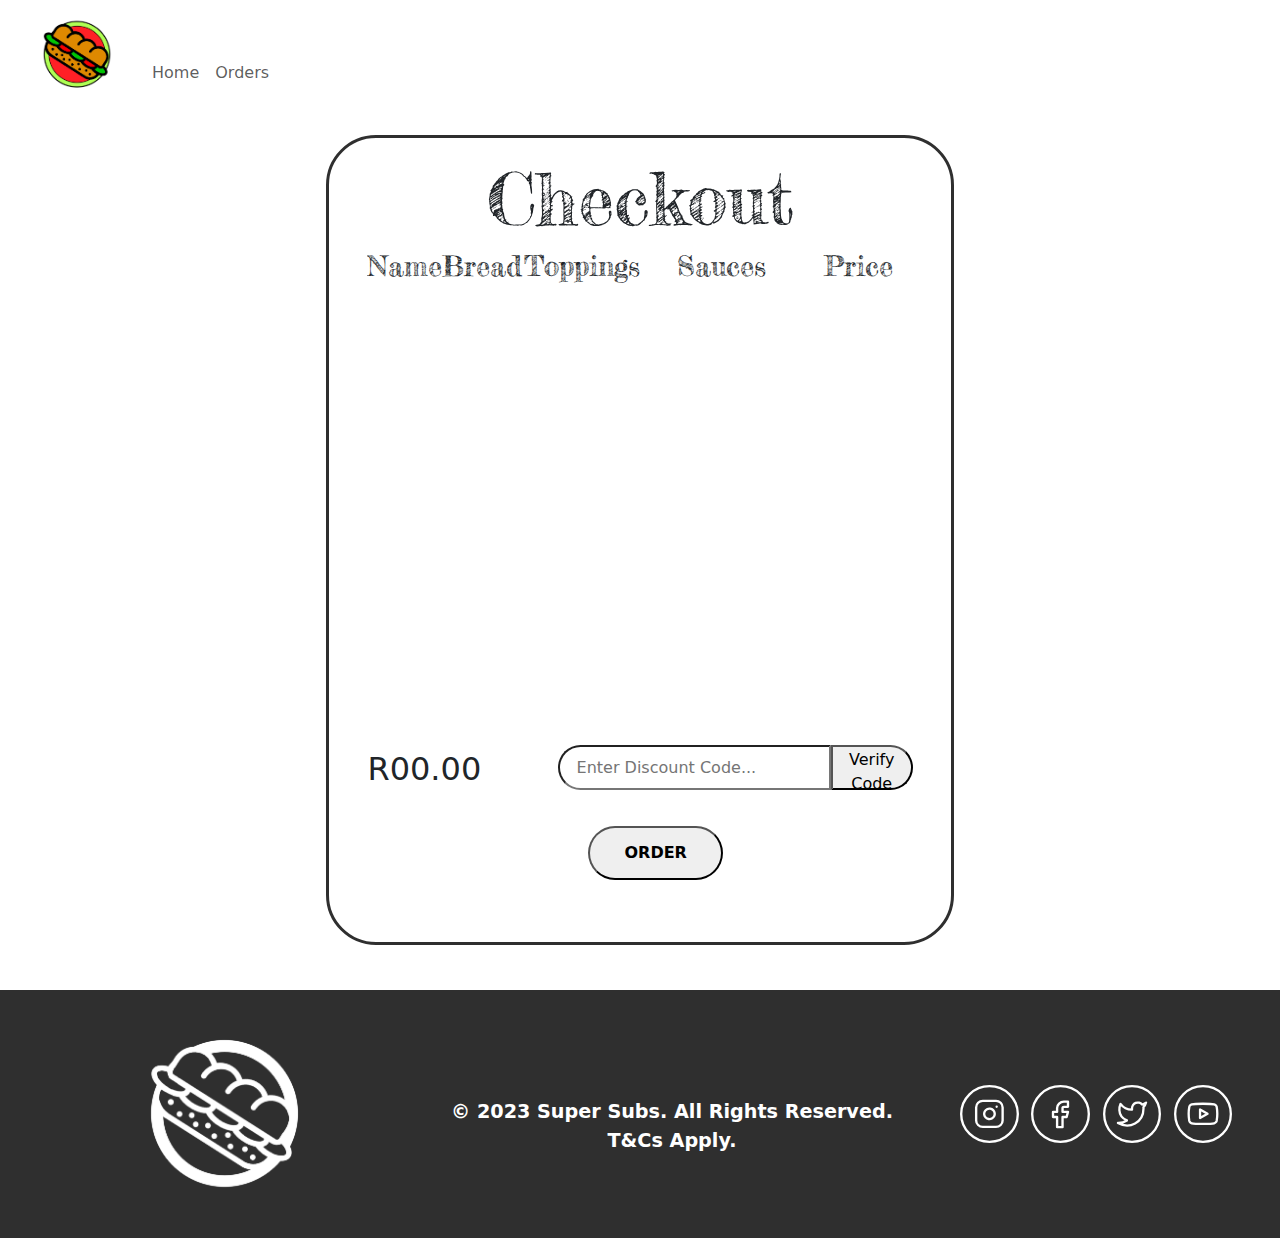
<file: pages/checkout.html>
<!DOCTYPE html>
<html lang="en">
<head>
    <meta charset="UTF-8">
    <meta http-equiv="X-UA-Compatible" content="IE=edge">
    <meta name="viewport" content="width=device-width, initial-scale=1.0">
    <title>Super Subs: Check Out</title>
    <!--External Documents-->
    <link rel="stylesheet" href="https://cdn.jsdelivr.net/npm/bootstrap@5.2.3/dist/css/bootstrap.min.css">
    <script src="https://cdn.jsdelivr.net/npm/bootstrap@5.2.3/dist/js/bootstrap.min.js"></script>
    <link rel="preconnect" href="https://fonts.googleapis.com">
    <link rel="preconnect" href="https://fonts.gstatic.com" crossorigin>
    <link href="https://fonts.googleapis.com/css2?family=Fredericka+the+Great&display=swap" rel="stylesheet">

    <!--Internal Documents-->
    <link rel="stylesheet" href="../css/checkout.css">
    <script src="../js/checkout.js"></script>

</head>
<body onload="orderLoad()">
    <nav>
        <div class="navigation">
            <nav class="navbar navbar-expand-lg navbar-light">
                <a class="navbar-brand" href="../index.html"><div class="logo"><img src="../assets/Logo.png"></div></a>
                <button class="navbar-toggler" type="button" data-toggle="collapse" data-target="#navbarSupportedContent" aria-controls="navbarSupportedContent" aria-expanded="false" aria-label="Toggle navigation">
                    <span class="navbar-toggler-icon"></span>
                </button>
              
                <div class="collapse navbar-collapse" id="navbarSupportedContent">
                  <ul class="navbar-nav mr-auto">
                    <li class="nav-item active">
                        <a class="nav-link" href="../index.html">Home</a>
                    </li>
                    <li class="nav-item">
                        <a class="nav-link" href="#">Orders</a>
                    </li>
                  </ul>
                </div>
            </nav>
        </div>
    </nav>
    <section>
        <div class="container-fluid checkout-container">
            <div class="row">
                <div class="col-12">
                    <div class="checkout">
                        <h1>Checkout</h1>
                        <div class="order-list">
                            <div class="headings">
                                <div class="subName"><h3>Name</h3></div>
                                <div class="subBread"><h3>Bread</h3></div>
                                <div class="subToppings"><h3>Toppings</h3></div>
                                <div class="subSauces"><h3>Sauces</h3></div>
                                <div class="subPrice"><h3>Price</h3></div>
                            </div>          
                            <div class="orderContainer" id="orderList">
                                
                            </div>
                        </div>
                        <div class="cost" id="costText"><p>R00.00</p></div>
                        <form>
                            <button type="button" onclick="verifyCode()">Verify Code</button>
                            <input type="number" id="couponCode" placeholder="Enter Discount Code...">
                        </form>
                        <div class="total"></div>
                        <button type="button" id="orderButton" onclick="processOrder()">ORDER</button>
                    </div>
                </div>
            </div>
        </div>
    </section>
    <footer>
        <div class="footerLogoContainer">
            <div class="footerLogo">
                <img src="../assets/Logo_Empty_White.png">
            </div>
        </div>
        <div class="copyright">
            <p><strong>© 2023 Super Subs. All Rights Reserved. T&Cs Apply.</strong></p>
        </div>
        <div class="socialGroupContainer">
            <a href="https://www.instagram.com/mugg_and_bean/"><div class="social"><img src="../assets/instagram_icon.svg"></div></a>
            <a href="https://www.facebook.com/MuggandBeanSA"><div class="social"><img src="../assets/facebook_icon.svg"></div></a>
            <a href="https://twitter.com/Mugg_and_Bean"><div class="social"><img src="../assets/twitter_icon.svg"></div></a>
            <a href="https://www.youtube.com/channel/UCMxLW91u2x5icTigTpeSAmQ"><div class="social"><img src="../assets/youtube_icon.svg"></div></a>
        </div>
    </footer>
</body>
</html>
</file>
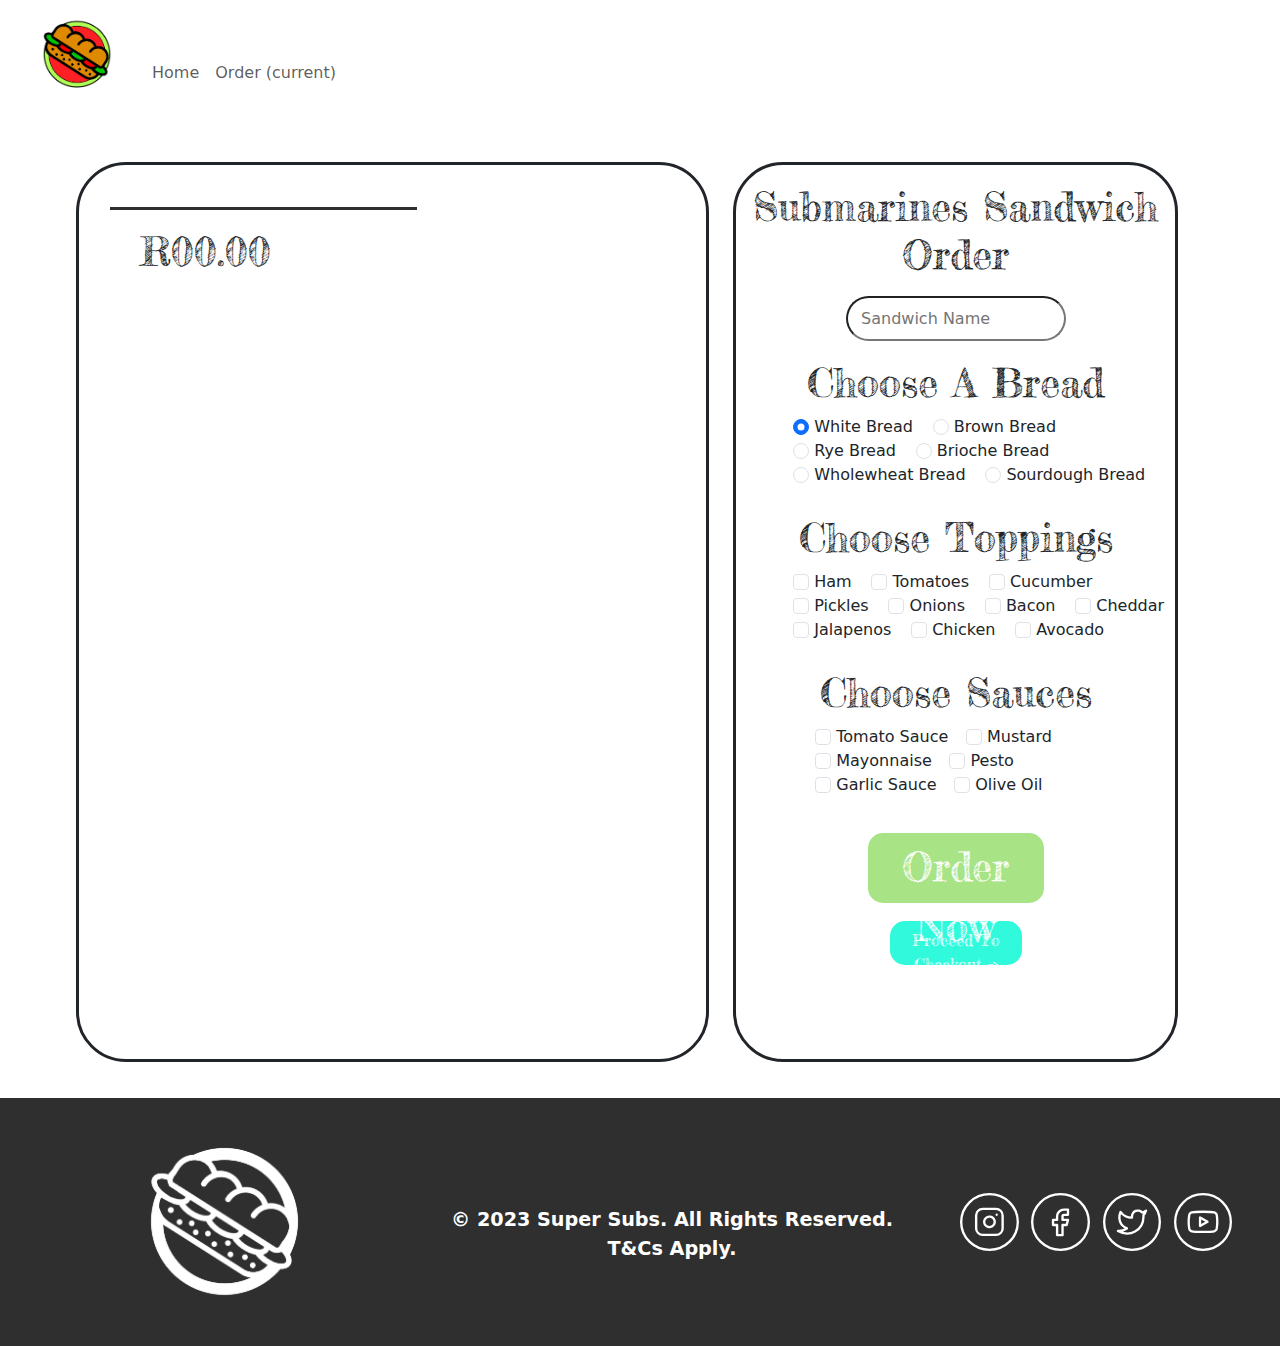
<file: pages/order.html>
<!DOCTYPE html>
<html lang="en">
<head>
    <meta charset="UTF-8">
    <meta http-equiv="X-UA-Compatible" content="IE=edge">
    <meta name="viewport" content="width=device-width, initial-scale=1.0">
    <title>Super Subs: Build Your Own Subs</title>
    <!--External Documents-->
    <link rel="stylesheet" href="https://cdn.jsdelivr.net/npm/bootstrap@5.2.3/dist/css/bootstrap.min.css">
    <script src="https://cdn.jsdelivr.net/npm/bootstrap@5.2.3/dist/js/bootstrap.min.js"></script>
    <link rel="preconnect" href="https://fonts.googleapis.com">
    <link rel="preconnect" href="https://fonts.gstatic.com" crossorigin>
    <link href="https://fonts.googleapis.com/css2?family=Fredericka+the+Great&display=swap" rel="stylesheet">

    <!--Internal Documents-->
    <link rel="stylesheet" href="../css/order.css">
    <script src="../js/order.js"></script>
    
</head>
<body>
    <nav>
        <div class="navigation">
            <nav class="navbar navbar-expand-lg navbar-light">
                <a class="navbar-brand" href="../index.html"><div class="logo"><img src="../assets/Logo.png"></div></a>
                <button class="navbar-toggler" type="button" data-toggle="collapse" data-target="#navbarSupportedContent" aria-controls="navbarSupportedContent" aria-expanded="false" aria-label="Toggle navigation">
                  <span class="navbar-toggler-icon"></span>
                </button>
              
                <div class="collapse navbar-collapse" id="navbarSupportedContent">
                  <ul class="navbar-nav mr-auto">
                    <li class="nav-item active">
                      <a class="nav-link" href="../index.html">Home</a>
                    </li>
                    <li class="nav-item">
                      <a class="nav-link" href="#">Order <span class="sr-only">(current)</span></a>
                    </li>
                  </ul>
                </div>
            </nav>
        </div>
    </nav>
    <section>
        <div class="container-fluid">
            <div class="row">
                <div class="col-7">
                    <div class="order">
                        <div class="row" id="ordersCards">

                        
                        </div>
                        <div class="orderTotal" id="orderTotal"><h3>R00.00</h3></div>
                    </div>
                </div>
                <div class="col-5">
                    <form class="order-options">
                        <h3>Submarines Sandwich<br>Order</h3>
                        <input class="sand-input" placeholder="Sandwich Name" id="subName">
                        <div class="bread-options">
                            <h3>Choose A Bread</h3>
                            <div class="bread-rad">
                                <div class="bread-check">
                                  <input class="form-check-input" type="radio" name="breadRadio" id="white" value="White Bread" checked data-cost=30>
                                  <label class="form-check-label" for="white">
                                      White Bread
                                  </label>
                                </div>
                      
                                <div class="bread-check">
                                  <input class="form-check-input" type="radio" name="breadRadio" id="brown" value="Brown Bread" data-cost=30>
                                  <label class="form-check-label" for="brown">
                                      Brown Bread
                                  </label>
                                </div>
                      
                                <div class="bread-check">
                                  <input class="form-check-input" type="radio" name="breadRadio" id="rye" value="Rye Bread" data-cost=45>
                                  <label class="form-check-label" for="rye">
                                      Rye Bread
                                  </label>
                                </div>

                                <div class="bread-check">
                                  <input class="form-check-input" type="radio" name="breadRadio" id="brioche" value="Brioche Bread" data-cost=40>
                                  <label class="form-check-label" for="brioche">
                                      Brioche Bread
                                  </label>
                                </div>

                                <div class="bread-check">
                                  <input class="form-check-input" type="radio" name="breadRadio" id="wholewheat" value="Wholewheat Bread" data-cost=35>
                                  <label class="form-check-label" for="wholewheat">
                                      Wholewheat Bread
                                  </label>
                                </div>

                                <div class="bread-check">
                                  <input class="form-check-input" type="radio" name="breadRadio" id="sourdough" value="Sourdough Bread" data-cost=35>
                                  <label class="form-check-label" for="sourdough">
                                      Sourdough Bread
                                  </label>
                                </div>
                            </div>
                        </div>

                        
                        <h3>Choose Toppings</h3>
                        <div class="toppings">
                            <div class="top-check">
                                <input class="form-check-input" name="toppings" type="checkbox" value="ham" id="ham" data-cost=12>
                                <label class="form-check-label" for="ham">
                                    Ham
                                </label>
                            </div>
                  
                            <div class="top-check">
                                <input class="form-check-input" name="toppings" type="checkbox" value="tomatoes" id="tomatoes" data-cost=8>
                                <label class="form-check-label" for="tomatoes">
                                    Tomatoes
                                </label>
                            </div>
                  
                            <div class="top-check">
                                <input class="form-check-input" name="toppings" type="checkbox" value="cucumber" id="cucumber" data-cost=12>
                                <label class="form-check-label" for="cucumber">
                                    Cucumber
                                </label>
                            </div>
                  
                            <div class="top-check">
                                <input class="form-check-input" name="toppings" type="checkbox" value="pickles" id="pickles" data-cost=10>
                                <label class="form-check-label" for="pickles">
                                    Pickles
                                </label>
                            </div>
                  
                            <div class="top-check">
                                <input class="form-check-input" name="toppings" type="checkbox" value="onions" id="onions" data-cost=10>
                                <label class="form-check-label" for="onions">
                                    Onions
                                </label>
                            </div>
                  
                            <div class="top-check">
                                <input class="form-check-input" name="toppings" type="checkbox" value="bacon" id="bacon" data-cost=9>
                                <label class="form-check-label" for="bacon">
                                    Bacon
                                </label>
                            </div>
                  
                            <div class="top-check">
                                <input class="form-check-input" name="toppings" type="checkbox" value="cheddar" id="cheddar" data-cost=10>
                                <label class="form-check-label" for="cheddar">
                                    Cheddar
                                </label>
                            </div>
                  
                            <div class="top-check">
                                <input class="form-check-input" name="toppings" type="checkbox" value="jalapenos" id="jalapenos" data-cost=12>
                                <label class="form-check-label" for="jalapenos">
                                    Jalapenos
                                </label>
                            </div>
                  
                            <div class="top-check">
                                <input class="form-check-input" name="toppings" type="checkbox" value="chicken" id="chicken" data-cost=15>
                                <label class="form-check-label" for="chicken">
                                    Chicken
                                </label>
                            </div>
  
                            <div class="top-check">
                                <input class="form-check-input" name="toppings" type="checkbox" value="avocado" id="avocado" data-cost=15>
                                <label class="form-check-label" for="avocado">
                                    Avocado
                                </label>
                            </div>
                  
                        </div>

                        <h3>Choose Sauces</h3>
                        <div class="sauces">
                            <div class="sauce-check">
                                <input class="form-check-input" name="sauces" type="checkbox" value="Tomato sauce" id="tomato" data-cost=8>
                                <label class="form-check-label" for="tomato">
                                    Tomato Sauce
                                </label>
                            </div>
                  
                            <div class="sauce-check">
                                <input class="form-check-input" name="sauces" type="checkbox" value="Mustard" id="mustard" data-cost=8>
                                <label class="form-check-label" for="mustard">
                                    Mustard
                                </label>
                            </div>
                  
                            <div class="top-check">
                                <input class="form-check-input" name="sauces" type="checkbox" value="Mayonnaise" id="mayonnaise" data-cost=8>
                                <label class="form-check-label" for="mayonnaise">
                                    Mayonnaise
                                </label>
                            </div>
                  
                            <div class="top-check">
                                <input class="form-check-input" name="sauces" type="checkbox" value="Pesto" id="pesto" data-cost=20>
                                <label class="form-check-label" for="pesto">
                                    Pesto
                                </label>
                            </div>
                  
                            <div class="top-check">
                                <input class="form-check-input" name="sauces" type="checkbox" value="Garlic Dressing" id="garlic" data-cost=10>
                                <label class="form-check-label" for="garlic">
                                    Garlic Sauce
                                </label>
                            </div>
                  
                            <div class="top-check">
                                <input class="form-check-input" name="sauces" type="checkbox" value="Olive Oil" id="olive" data-cost=15>
                                <label class="form-check-label" for="olive">
                                    Olive Oil
                                </label>
                            </div>
                  
                        </div>
                        <div class="order-button" onclick="orderAdd()">Order Now</div>
                        <div class="checkout-button" onclick="checkout()">Proceed To Checkout <strong>-></strong></div>
                    </form>
                </div>
            </div>
        </div>
    </section>
    <footer>
        <div class="footerLogoContainer">
            <div class="footerLogo">
                <img src="../assets/Logo_Empty_White.png">
            </div>
        </div>
        <div class="copyright">
            <p><strong>© 2023 Super Subs. All Rights Reserved. T&Cs Apply.</strong></p>
        </div>
        <div class="socialGroupContainer">
            <a href="https://www.instagram.com/mugg_and_bean/"><div class="social"><img src="../assets/instagram_icon.svg"></div></a>
            <a href="https://www.facebook.com/MuggandBeanSA"><div class="social"><img src="../assets/facebook_icon.svg"></div></a>
            <a href="https://twitter.com/Mugg_and_Bean"><div class="social"><img src="../assets/twitter_icon.svg"></div></a>
            <a href="https://www.youtube.com/channel/UCMxLW91u2x5icTigTpeSAmQ"><div class="social"><img src="../assets/youtube_icon.svg"></div></a>
        </div>
    </footer>
</body>
</html>
</file>
<file: css/checkout.css>
section {
    width: 100%;
    height: 100vh;
}

form {
    width: 100%;
}

form input {
    width: 50%;
    height: 5vh;
    float: right;
    border-top-left-radius: 50px;
    border-bottom-left-radius: 50px;
    padding-left: 3%;
}

form button {
    width: 15%;
    float: right;
    height: 5vh;
    border-top-right-radius: 50px;
    border-bottom-right-radius: 50px;
}

footer {
    width: 100%;
    height: 27.5vh;
    background-color: #2f2f2f;
}

.logo {
    width: 8vw;
    height: 8vh;
    margin-top: -8vh;
}

.logo img {
    width: 100%;
}

.navigation {
    width: 100%;
    height: 10vh;
    padding-left: 2%;
    padding-top: 5vh;
}

.checkout-container {
    width: 100%;
    height: 90vh;
}

.checkout {
    width: 50%;
    height: 90vh;
    border-color: #2f2f2f;
    border-style: solid;
    border-radius: 50px;
    margin: 0 auto;
    margin-top: 5vh;
    padding-left: 3vw;
    padding-right: 3vw;
}

.order-list {
    width: 100%;
    height: 55vh;
    overflow-y: hidden;
}

.orderContainer {
    height: 45vh;
    overflow-y: scroll;
}

.checkout h1 {
    text-align: center;
    font-size: 450%;
    margin-top: 2vh;
    font-family: 'Fredericka the Great', cursive;
}

#orderButton {
    height: 6vh;
    width: 15vh;
    border-radius: 50px;
    margin: 0 auto;
    margin-left: 40.5%;
    margin-top: 4vh;
    font-weight: bold;
}

.headings {
    width: 100%;
    height: 7vh;
}

.headings h3 {
    font-family: 'Fredericka the Great', cursive;
}

.cost {
    width: 35%;
    height: 5vh;
    float: left;
    font-size: 200%;
}

.subName {
    width: 13.75%;
    float: left;
}

.subBread {
    width: 15%;
    float: left;
}

.subToppings {
    width: 28%;
    float: left;
}

.subSauces {
    width: 27%;
    float: left;
}

.subPrice {
    width: 15%;
    float: left;
}

.order {
    width: 100%;
    height: 10vh;
    padding-top: 1vh;
    border-top: solid;
    margin-bottom: 1vh;
}

.footerLogo img {
    width: 100%;
}

.footerLogo {
    width: 25vh;
    height: 25vh;
    margin: 0 auto;
}

.footerLogoContainer {
    height: 100%;
    width: 35%;
    padding-top: 0.5%;
    float: left;
}

.copyright {
    float: left;
    height: 100%;
    width: 35%;
    padding-top: 12vh;
}

.copyright p {
    color: white;
    text-align: center;
    font-size: 120%;
}

.socialGroupContainer {
    float: left;
    height: 100%;
    width: 30%;
    padding-top: 10.5vh;
    padding-left: 5%;
}

.social {
    width: 6.5vh;
    margin-right: 1vw;
    float: left;
}

.social img {
    width: 100%;
}
</file>
<file: css/order.css>
section {
    width: 100%;
    height: 100vh;
    margin-top: 5vh;
    margin-bottom: 7vh;
    padding-left: 5%;
    padding-right: 7%;
}

footer {
    width: 100%;
    height: 27.5vh;
    background-color: #2f2f2f;
}

.order-options h3 {
    text-align: center;
    font-family: 'Fredericka the Great', cursive;
    font-size: 40px;
}

.navigation {
    width: 100%;
    height: 10vh;
    padding-left: 2%;
    padding-top: 5vh;
}

.logo {
    width: 8vw;
    height: 8vh;
    margin-top: -8vh;
}

.logo img {
    width: 100%;
}

.order {
    width: 100%;
    height: 100vh;
    border-width: 3px;
    border-style: solid;
    border-radius: 50px;
    margin-top: 3vh;
    padding-top: 1%;
    padding-right: 2%;
}

.card {
    margin-left: 2%;
    margin-bottom: 1%;
    width: 22.99%;
    border-radius: 40px;
}

.order-options {
    padding-top: 2vh;
    width: 100%;
    height: 100vh;
    border-width: 3px;
    border-style: solid;
    border-radius: 50px;
    margin-top: 3vh;
}

.card-title {
    font-family: 'Fredericka the Great', cursive;
}

.sand-input {
    width: 50%;
    height: 5vh;
    margin-left: 25%;
    border-radius: 50px;
    padding-left: 3%;
    margin-top: 1vh;
    margin-bottom: 2vh;
}

.order-button {
    width: 40%;
    height: 8%;
    background-color: rgb(168, 228, 134);
    color: white;
    border-width: 2px;
    border-radius: 15px;
    font-size: 40px;
    text-align: center;
    padding-top: 1%;
    margin: 0 auto;
    font-family: 'Fredericka the Great', cursive;
}

.order-button:hover {
    cursor: pointer;
}

.bread-check {
    float: left;
    margin-right: 5%;
}

.bread-rad {
    width: 90%;
    height: 10vh;
    margin: 0 auto;
    margin-left: 13%;
    margin-bottom: 1vh;
}

.top-check {
    float: left;
    margin-right: 5%;
}

.toppings {
    width: 90%;
    height: 11vh;
    margin: 0 auto;
    margin-left: 13%;
}

.sauce-check {
    float: left;
    margin-right: 5%;
}

.sauces {
    width: 80%;
    height: 8vh;
    margin: 0 auto;
    margin-left: 18%;
    margin-bottom: 4vh;
}

.checkout-button {
    width: 30%;
    height: 5%;
    background-color: rgb(49, 250, 220);
    color: white;
    border-width: 2px;
    border-radius: 15px;
    text-align: center;
    padding-top: 1.5%;
    margin: 0 auto;
    margin-top: 2vh;
    font-family: 'Fredericka the Great', cursive;
}

.checkout-button:hover {
    cursor: pointer;
}

.orderTotal {
    width: 50%;
    border-top: #2f2f2f solid;
    padding-left: 5%;
    padding-top: 2vh;
    margin-top: 4vh;
    margin-left: 5%;
}

.orderTotal h3{
    font-size: 40px;
    font-family: 'Fredericka the Great', cursive;
}

.footerLogo img {
    width: 100%;
}

.footerLogo {
    width: 25vh;
    height: 25vh;
    margin: 0 auto;
}

.footerLogoContainer {
    height: 100%;
    width: 35%;
    padding-top: 0.5%;
    float: left;
}

.copyright {
    float: left;
    height: 100%;
    width: 35%;
    padding-top: 12vh;
}

.copyright p {
    color: white;
    text-align: center;
    font-size: 120%;
}

.socialGroupContainer {
    float: left;
    height: 100%;
    width: 30%;
    padding-top: 10.5vh;
    padding-left: 5%;
}

.social {
    width: 6.5vh;
    margin-right: 1vw;
    float: left;
}

.social img {
    width: 100%;
}
</file>
